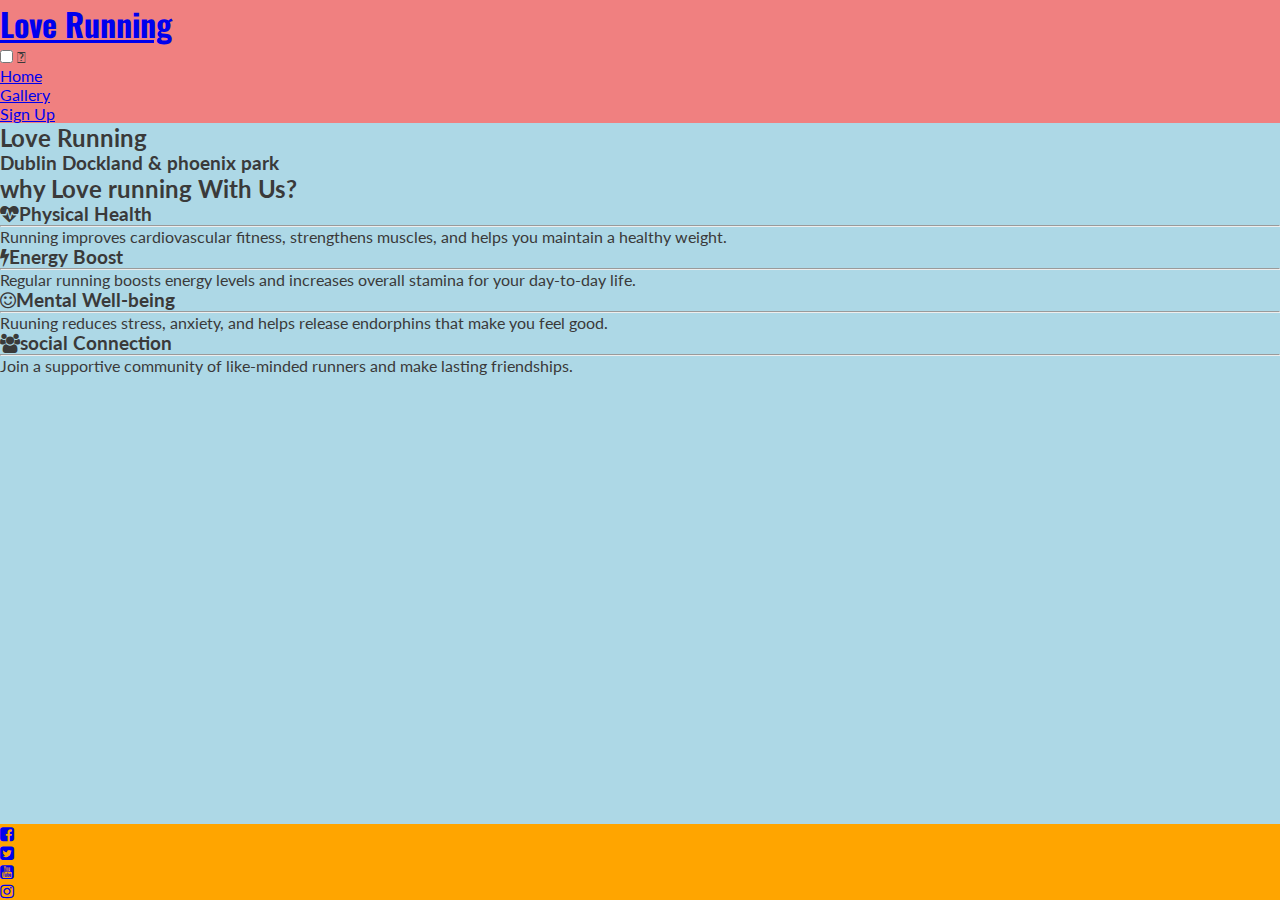
<file: index.html>
<!DOCTYPE html>
<html lang="en">
<head>
    <meta charset="UTF-8">
    <meta name="viewport" content="width=device-width, initial-scale=1.0">
    <!-- Meta tags for saerch engine -->
    <meta name="description" content="Love Running. club for runners in Dublin, Ireland. Urban running, trail running. Dublin docklands and phoenix park"> 
    <meta name="keywords" content="love running, run, running club, runners, Ireland, Dublin, sports, exercise">
    <!-- Title -->
    <title>Love Running</title>
    <!-- Favicon -->
    <link rel="apple-touch-icon" sizes="180x180" href="assets/favicon/apple-touch-icon.png">
    <link rel="icon" type="image/png" sizes="32x32" href="assets/favicon/favicon-32x32.png">
    <link rel="icon" type="image/png" sizes="16x16" href="assets/favicon/favicon-16x16.png">
    <!-- Stylesheet -->
    <link rel="stylesheet" href="assets/css/style.css">
    <link rel="stylesheet" href="https://cdnjs.cloudflare.com/ajax/libs/font-awesome/4.7.0/css/font-awesome.min.css">
</head>

<body>
    <!-- Header -->
    <header>
        <a href="index.html">
            <h1 id="logo">Love Running</h1>
        </a>
        <input type="checkbox" id="nav-toggle" name="nav-toggle">
        <label for="nav-toggle" class="nav-toggle-label">
            <i class="fa-solid fa-bars"></i>
        </label>
        <nav>
            <ul id="menu">
                <li><a href="index.html" class="active">Home</a></li>
                <li><a href="gallery.html">Gallery</a></li>
                <li><a href="signup.html">Sign Up</a></li>
            </ul>
        </nav>
    </header>

    <!-- Main Content -->
    <main>
         <section id="hero">
            <div id="cover-text">
                <h2>Love Running</h2>
                <h3>Dublin Dockland & phoenix park</h3>
            </div>
         </section>

         <section>
            <h2>why Love running With Us?</h2>
            <div id="benifits">
            <div id="benefits-physical">
            <div>
                <h3><i class="fa fa-heartbeat"></i>Physical Health</h3>
                <hr>
                <p>Running improves cardiovascular fitness, strengthens muscles, and helps you maintain a healthy weight.</p>   
            </div>    
            <div>
                <h3><i class="fa fa-bolt"></i>Energy Boost</h3>
                <hr>
                <p>Regular running boosts energy levels and increases overall stamina for your day-to-day life.</p>
            </div>
            </div>    
                <div id="benefits-mental">
                 <div>
                    <h3><i class="fa fa-smile-o"></i>Mental Well-being</h3>
                    <hr>
                    <p>Ruuning reduces stress, anxiety, and helps release endorphins that make you feel good.</p>
                 </div>
                 <div>
                    <h3><i class="fa fa-users"></i>social Connection</h3>
                    <hr>
                    <p>Join a supportive community of like-minded runners and make lasting friendships.</p>
                 </div>
                </div>
            </div>
         </section>

         
    </main>

    <!-- Footer -->
     <footer>
        <ul id="social-networks">
            <li>
                <a href="https://www.facebook.com/" target="_blank" rel="noopener" 
                    aria-label="visit our facebook page (opensa in a new tab)">
                    <i class="fa fa-facebook-square"></i></a>
            </li>

            <li>
                <a href="https://www.facebook.com/" target="_blank" rel="noopener" 
                    aria-label="visit our facebook page (opensa in a new tab)">
                    <i class="fa fa-twitter-square"></i></a>
            </li>

            <li>
                <a href="https://www.facebook.com/" target="_blank" rel="noopener" 
                    aria-label="visit our facebook page (opensa in a new tab)">
                    <i class="fa fa-youtube-square"></i></a>
            </li>

            <li>
                <a href="https://www.facebook.com/" target="_blank" rel="noopener"
                    aria-label="visit our facebook page (opensa in a new tab)">
                    <i class="fa fa-instagram"></i></a>
            </li>
        </ul>


     </footer>
     
</body>
</html>
</file>
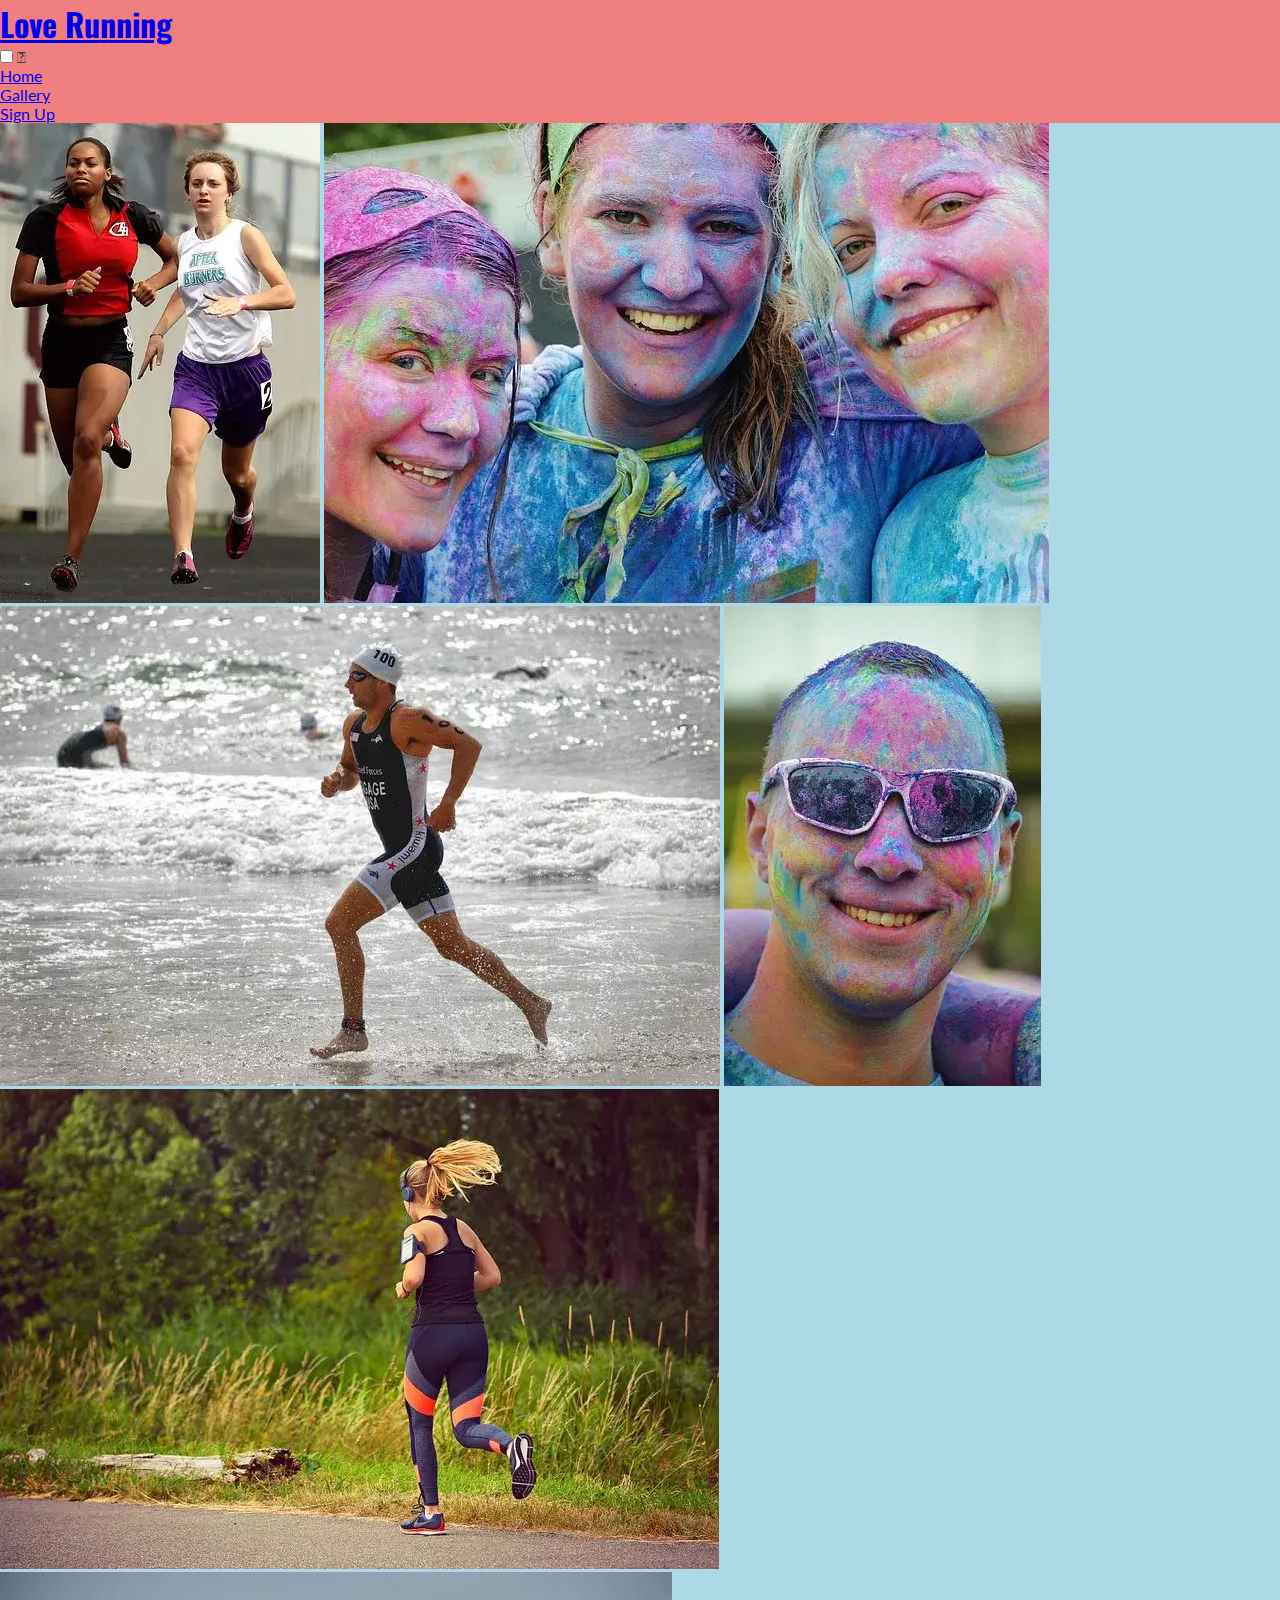
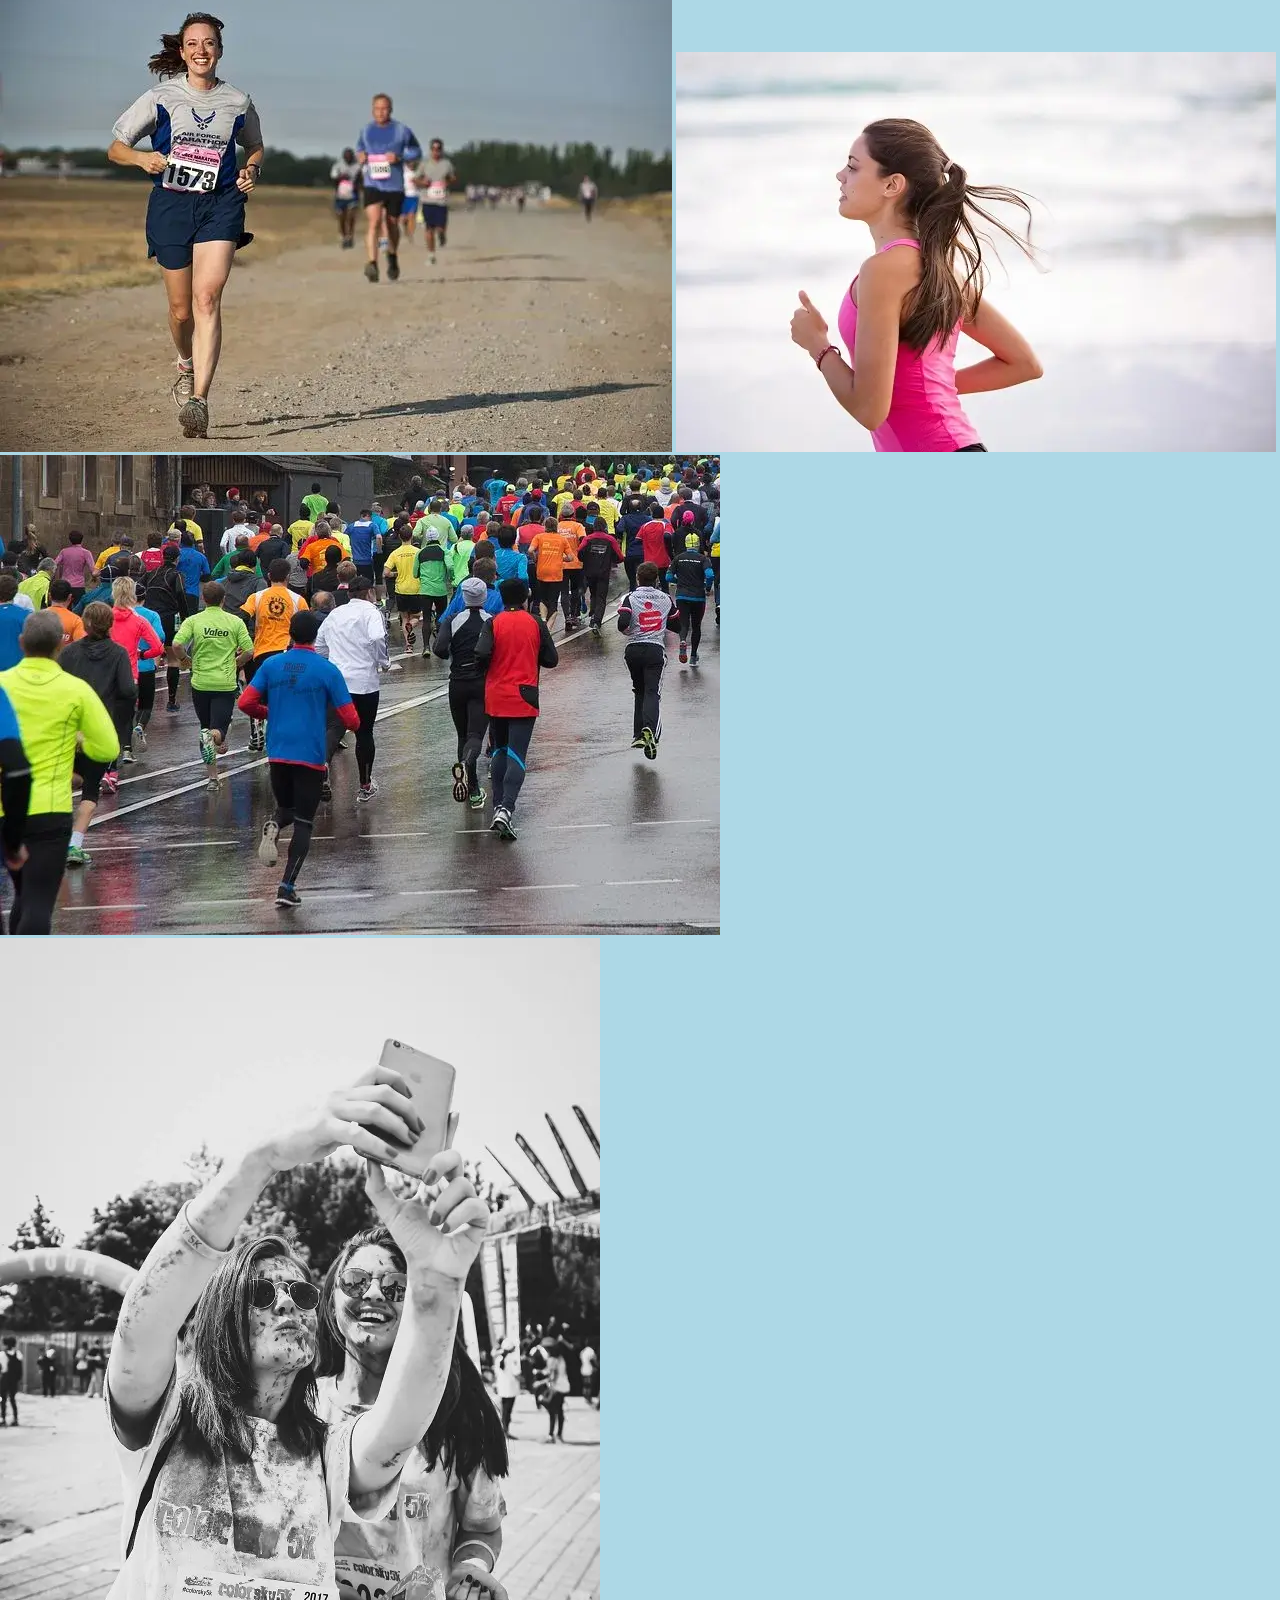
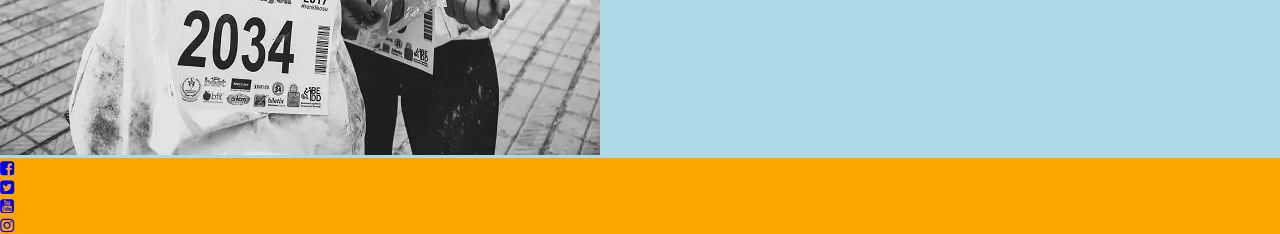
<file: gallery.html>
<!DOCTYPE html>
<html lang="en">
<head>
    <meta charset="UTF-8">
    <meta name="viewport" content="width=device-width, initial-scale=1.0">
    <!-- Meta tags for saerch engine -->
    <meta name="description" content="Love Running. club for runners in Dublin, Ireland. Urban running, trail running. Dublin docklands and phoenix park"> 
    <meta name="keywords" content="love running, run, running club, runners, Ireland, Dublin, sports, exercise">
    <!-- Title -->
    <title>Love Running</title>
    <!-- Favicon -->
    <link rel="apple-touch-icon" sizes="180x180" href="assets/favicon/apple-touch-icon.png">
    <link rel="icon" type="image/png" sizes="32x32" href="assets/favicon/favicon-32x32.png">
    <link rel="icon" type="image/png" sizes="16x16" href="assets/favicon/favicon-16x16.png">
    <!-- Stylesheet -->
    <link rel="stylesheet" href="assets/css/style.css">
    <link rel="stylesheet" href="https://cdnjs.cloudflare.com/ajax/libs/font-awesome/4.7.0/css/font-awesome.min.css">
</head>

<body>
    <!-- Header -->
    <header>
        <a href="index.html">
            <h1 id="logo">Love Running</h1>
        </a>
        <input type="checkbox" id="nav-toggle" name="nav-toggle">
        <label for="nav-toggle" class="nav-toggle-label">
            <i class="fa-solid fa-bars"></i>
        </label>
        <nav>
            <ul id="menu">
                <li>
                    <a href="index.html">Home</a>
                </li>
                <li>
                    <a href="gallery.html" class="active">Gallery</a>
                </li>
                <li>
                    <a href="signup.html">Sign Up</a>
                </li>  
            </ul>
        </nav>
    </header>

    <!-- Main Content -->
    <main>
        <section id="gallery">
            <div id="photos">
                <img src="assets/images/athletes.webp" alt="Two athletes running together">
                <img src="assets/images/girls.webp" alt="Three girls at a charity paint running festival">
                <img src="assets/images/runner3.webp" alt="Solo man runner jogging on the beach">
                <img src="assets/images/man.webp" alt="Man at a charity paint running festival">
                <img src="assets/images/runner1.webp" alt="Solo female runner jogging throught phoenix Park">
                <img src="assets/images/runner2.webp" alt="Runners competing in a marathon ">
                <img src="assets/images/runner4.webp" alt="Solo female runner jogging on a beach">
                <img src="assets/images/running_gang.webp" alt="Large group of runners taking part in a marathon on a rainy day">
                <img src="assets/images/mud-run.webp" alt="Two women runners taking a muddy selfie after the Mud Runners championship">

            </div>

        </section>
    </main>

    <!-- Footer -->
     <footer>
        <ul id="social-networks">
            <li>
                <a href="https://www.facebook.com/" target="_blank" rel="noopener" 
                    aria-label="visit our facebook page (opensa in a new tab)">
                    <i class="fa fa-facebook-square"></i></a>
            </li>

            <li>
                <a href="https://www.facebook.com/" target="_blank" rel="noopener" 
                    aria-label="visit our facebook page (opensa in a new tab)">
                    <i class="fa fa-twitter-square"></i></a>
            </li>

            <li>
                <a href="https://www.facebook.com/" target="_blank" rel="noopener" 
                    aria-label="visit our facebook page (opensa in a new tab)">
                    <i class="fa fa-youtube-square"></i></a>
            </li>

            <li>
                <a href="https://www.facebook.com/" target="_blank" rel="noopener"
                    aria-label="visit our facebook page (opensa in a new tab)">
                    <i class="fa fa-instagram"></i></a>
            </li>
        </ul>


     </footer>
     
</body>
</html>
</file>
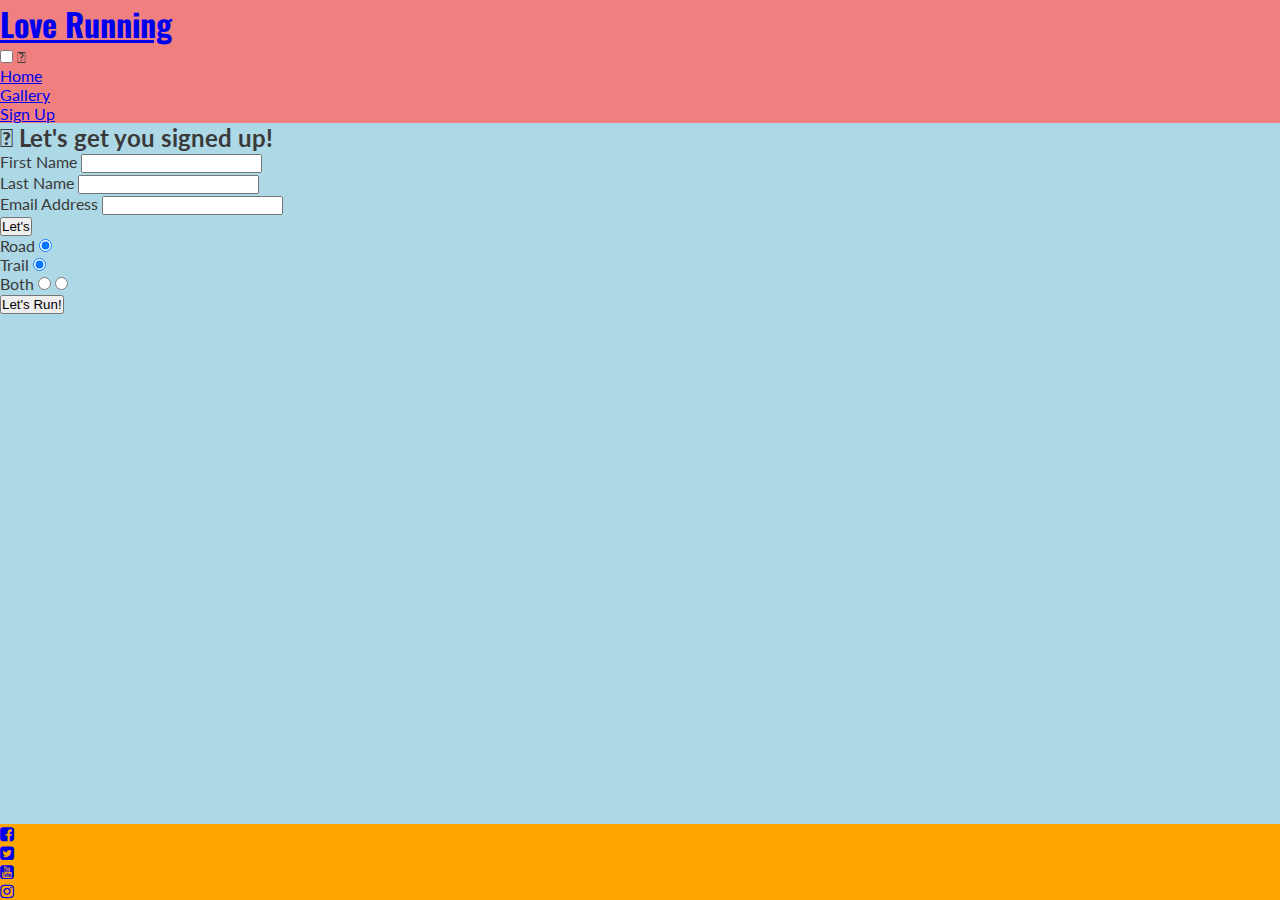
<file: signup.html>
<!DOCTYPE html>
<html lang="en">
<head>
    <meta charset="UTF-8">
    <meta name="viewport" content="width=device-width, initial-scale=1.0">
    <!-- Meta tags for saerch engine -->
    <meta name="description" content="Love Running. club for runners in Dublin, Ireland. Urban running, trail running. Dublin docklands and phoenix park"> 
    <meta name="keywords" content="love running, run, running club, runners, Ireland, Dublin, sports, exercise">
    <!-- Title -->
    <title>Love Running</title>
    <!-- Favicon -->
    <link rel="apple-touch-icon" sizes="180x180" href="assets/favicon/apple-touch-icon.png">
    <link rel="icon" type="image/png" sizes="32x32" href="assets/favicon/favicon-32x32.png">
    <link rel="icon" type="image/png" sizes="16x16" href="assets/favicon/favicon-16x16.png">
    <!-- Stylesheet -->
    <link rel="stylesheet" href="assets/css/style.css">
    <link rel="stylesheet" href="https://cdnjs.cloudflare.com/ajax/libs/font-awesome/4.7.0/css/font-awesome.min.css">
</head>

<body>
    <!-- Header -->
    <header>
        <a href="index.html">
            <h1 id="logo">Love Running</h1>
        </a>
        <input type="checkbox" id="nav-toggle" name="nav-toggle">
        <label for="nav-toggle" class="nav-toggle-label">
            <i class="fa-solid fa-bars"></i>
        </label>
        <nav>
            <ul id="menu">
                <li>
                    <a href="index.html" >Home</a>
                </li>
                <li>
                    <a href="gallery.html">Gallery</a>
                </li>
                <li>
                    <a href="signup.html" class="active">Sign Up</a>
                </li>
            </ul>
        </nav>
    </header>

    <!-- Main Content -->
    <main>
        <section id="signup">
            <form id="signup-form" method="POST" action="https://formdump.codeinstitute.net">
                <h2><i class="fa-solid fa-heartbeat"></i> Let's get you signed up!</h2>
                <label for="first-name">First Name</label>
                <input type="text" name="first_name" id="first-name" class="text-input" required autocomplete="given-name">
                <br>
                <label for="last-name">Last Name</label>
                <input type="text" name="last_name" id="last-name" class="text-input" required>
                <br>
                <label for="email-address">Email Address</label>
                <input type="email" name="email_address" id="email-address" class="text-input" required>
                <br>
                <div><button type="button" class="join-button">Let's</button>
                    <div>
                        <label for="road">Road</label>
                        <input type="radio" name="running_preference" id="road" value="road" required checked>
                    </div>
                    <div>
                        <label for="trail">Trail</label>
                        <input type="radio" name="preference" id="road" value="road" required checked>
                    </div>
                    <div>
                        <label for="both">Both</label>
                        <input type="radio" id="trail" name="preference" value="trail">
                        <input type="radio" name="running_preference" id="road-alt" value="both" required>
                    </div>
                </div>
                <button type="submit" class="join-button">Let's Run!</button>
            </form>
        </section>
    </main>

    <!-- Footer -->
     <footer>
        <ul id="social-networks">
            <li>
                <a href="https://www.facebook.com/" target="_blank" rel="noopener" 
                    aria-label="visit our facebook page (opensa in a new tab)">
                    <i class="fa fa-facebook-square"></i></a>
            </li>

            <li>
                <a href="https://www.facebook.com/" target="_blank" rel="noopener" 
                    aria-label="visit our facebook page (opensa in a new tab)">
                    <i class="fa fa-twitter-square"></i></a>
            </li>

            <li>
                <a href="https://www.facebook.com/" target="_blank" rel="noopener" 
                    aria-label="visit our facebook page (opensa in a new tab)">
                    <i class="fa fa-youtube-square"></i></a>
            </li>

            <li>
                <a href="https://www.facebook.com/" target="_blank" rel="noopener"
                    aria-label="visit our facebook page (opensa in a new tab)">
                    <i class="fa fa-instagram"></i></a>
            </li>
        </ul>


     </footer>
     
</body>
</html>
</file>
<file: assets/css/style.css>
/* Google fonts import */
@import url('https://fonts.googleapis.com/css2?family=Lato:ital,wght@0,100;0,300;0,400;0,700;0,900;1,100;1,300;1,400;1,700;1,900&family=Oswald:wght@200..700&display=swap');


/* Astrick wildcard selector to override default style added by the browser */
* {
    padding: 0;
    margin: 0;
    box-sizing: border-box;
}

/* General style */
body {
    min-height: 100vh;
    display: flex;
    flex-direction: column;
    /* Generic project style */
    color: #3a3a3a;
    font-family: 'Lato', sans-serif;
}

/* Header */
header {
    background-color: lightcoral;
}

h1 {
    font-family: 'Oswald', sans-serif;
}

/* Main Content */
main {
    background-color: lightblue;
    /* Make main element take up any surplus space to push footer down */
    flex: 1 0 auto;
}

/* Footer */
footer {
    background-color: orange;
}
</file>
